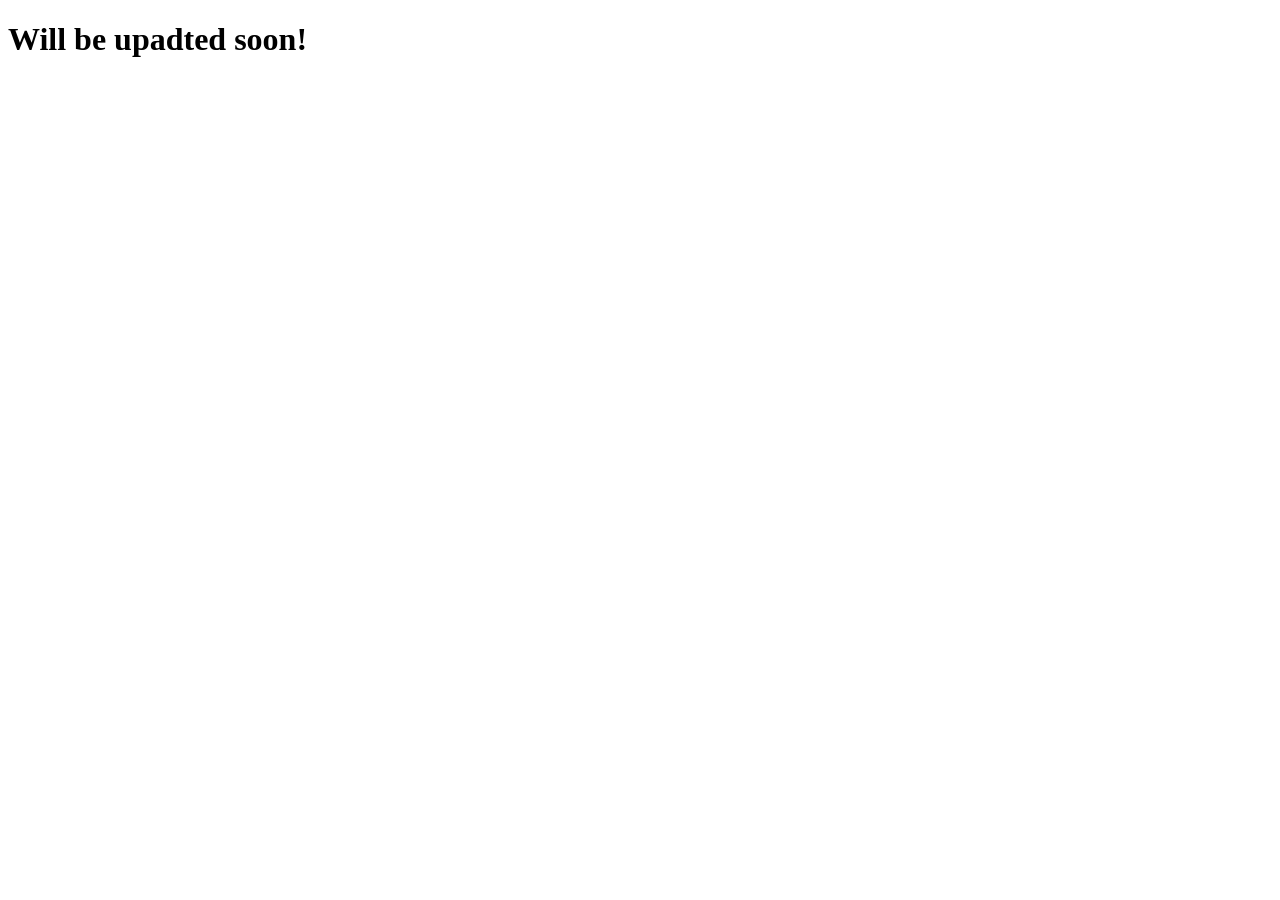
<file: about.html>
<!DOCTYPE html>
<html lang="en">
<head>
    <meta charset="UTF-8">
    <meta name="viewport" content="width=device-width, initial-scale=1.0">
    <title>Document</title>
</head>
<body>
    <h1>Will be upadted soon!</h1>
</body>
</html>
</file>
